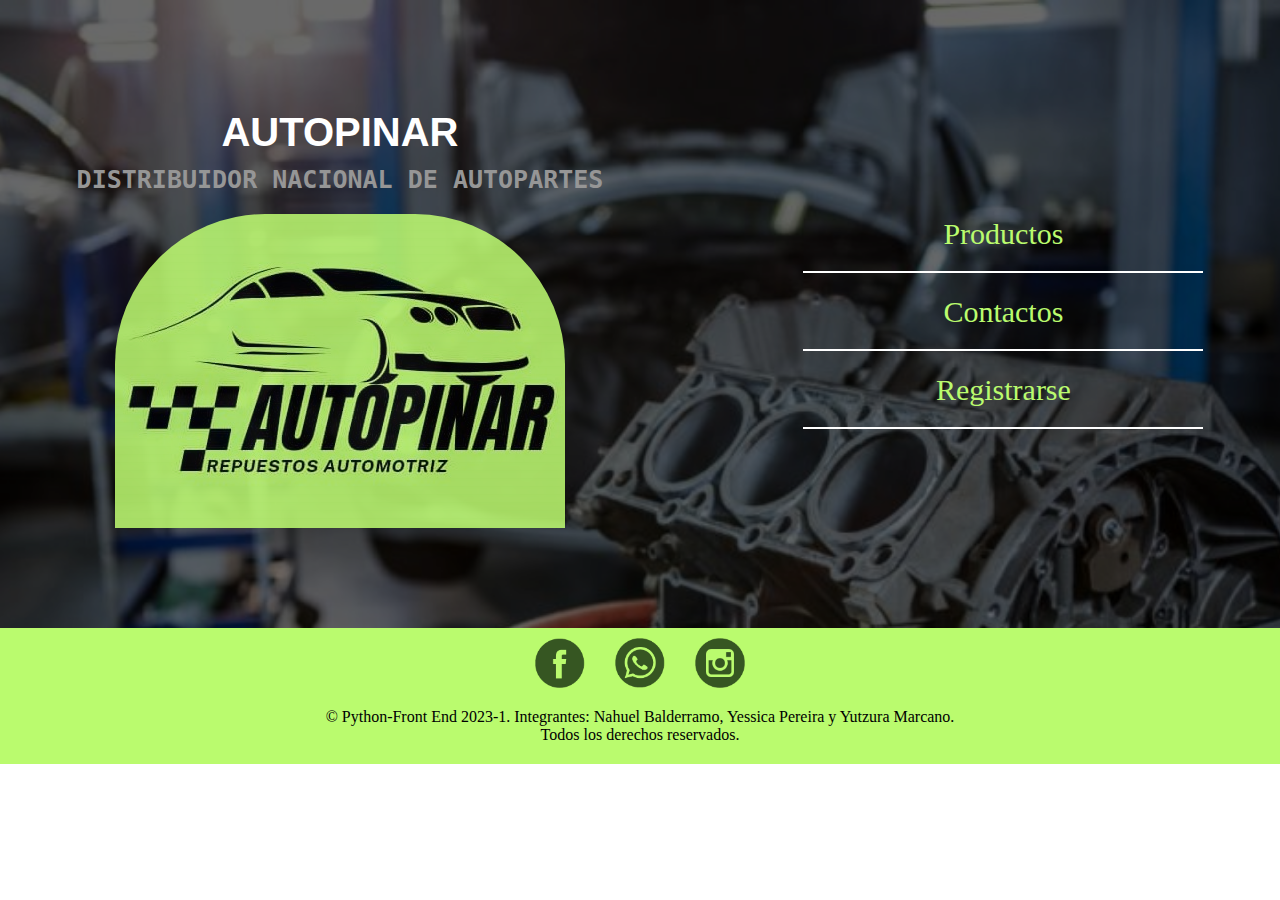
<file: index.html>
<!DOCTYPE html>
<html lang="es">
<head>
    <meta charset="UTF-8">
    <meta http-equiv="X-UA-Compatible" content="IE=edge">
    <meta name="viewport" content="width=device-width, initial-scale=1.0">
    <link rel="stylesheet" type="text/css" href="Inicio.css">
    <link rel="preconnect" href="https://fonts.googleapis.com">
<link rel="preconnect" href="https://fonts.gstatic.com" crossorigin>
<link href="https://fonts.googleapis.com/css2?family=Fjalla+One&display=swap" rel="stylesheet">
<link rel="icon" type="image/vnd.icon" href="Imagenes\favicon.ico" >
    <title>AUTOPINAR</title>
</head>
<body >
 <!--  <header class="header01">

    </header>-->
    <div class="ody"> 
    <main class="Main01">
        <section class="Izquierda">
            <h1 id="Titulo01">AUTOPINAR</h1>
            <h2 id="Subtitulo01">DISTRIBUIDOR NACIONAL DE AUTOPARTES</h2>
            <img src="Imagenes/Logo.jpg" alt="Logo de la empresa" id="Logo01">
        </section>
        <section class="Derecha">
            <a href="Productos.html" class="Productos01" style="text-decoration: none;" >Productos</a>
            <a href="Contactos.html" class="Contactos01" style="text-decoration: none;">Contactos</a>
            <a href="Registrarse.html" class="Registrarse01" style="text-decoration: none;">Registrarse</a>
        </section>
    </main>
</div>
    <footer class="Footer00" >
        <section class="Footer01">
        <img src="Imagenes/LogoFacebook.png" alt="Logo Facebook" height="50px" width="50px" id="LogoFacebook">
        <img src="Imagenes/LogoWhatsap.png" alt="Logo Whatsapp" height="50px" width="50px" id="LogoWhatsapp">
        <img src="Imagenes/LogoInstagram.png" alt="Logo Instagram" height="50px" width="50px" id="LogoInstagram">
        </section>
        <section class="Footer002">
            <p id="Derechos">&copy; Python-Front End 2023-1. Integrantes: Nahuel Balderramo, Yessica Pereira y Yutzura Marcano.<br>Todos los derechos reservados.</p>
        </section>

    </footer>
</body>
</html>
</file>
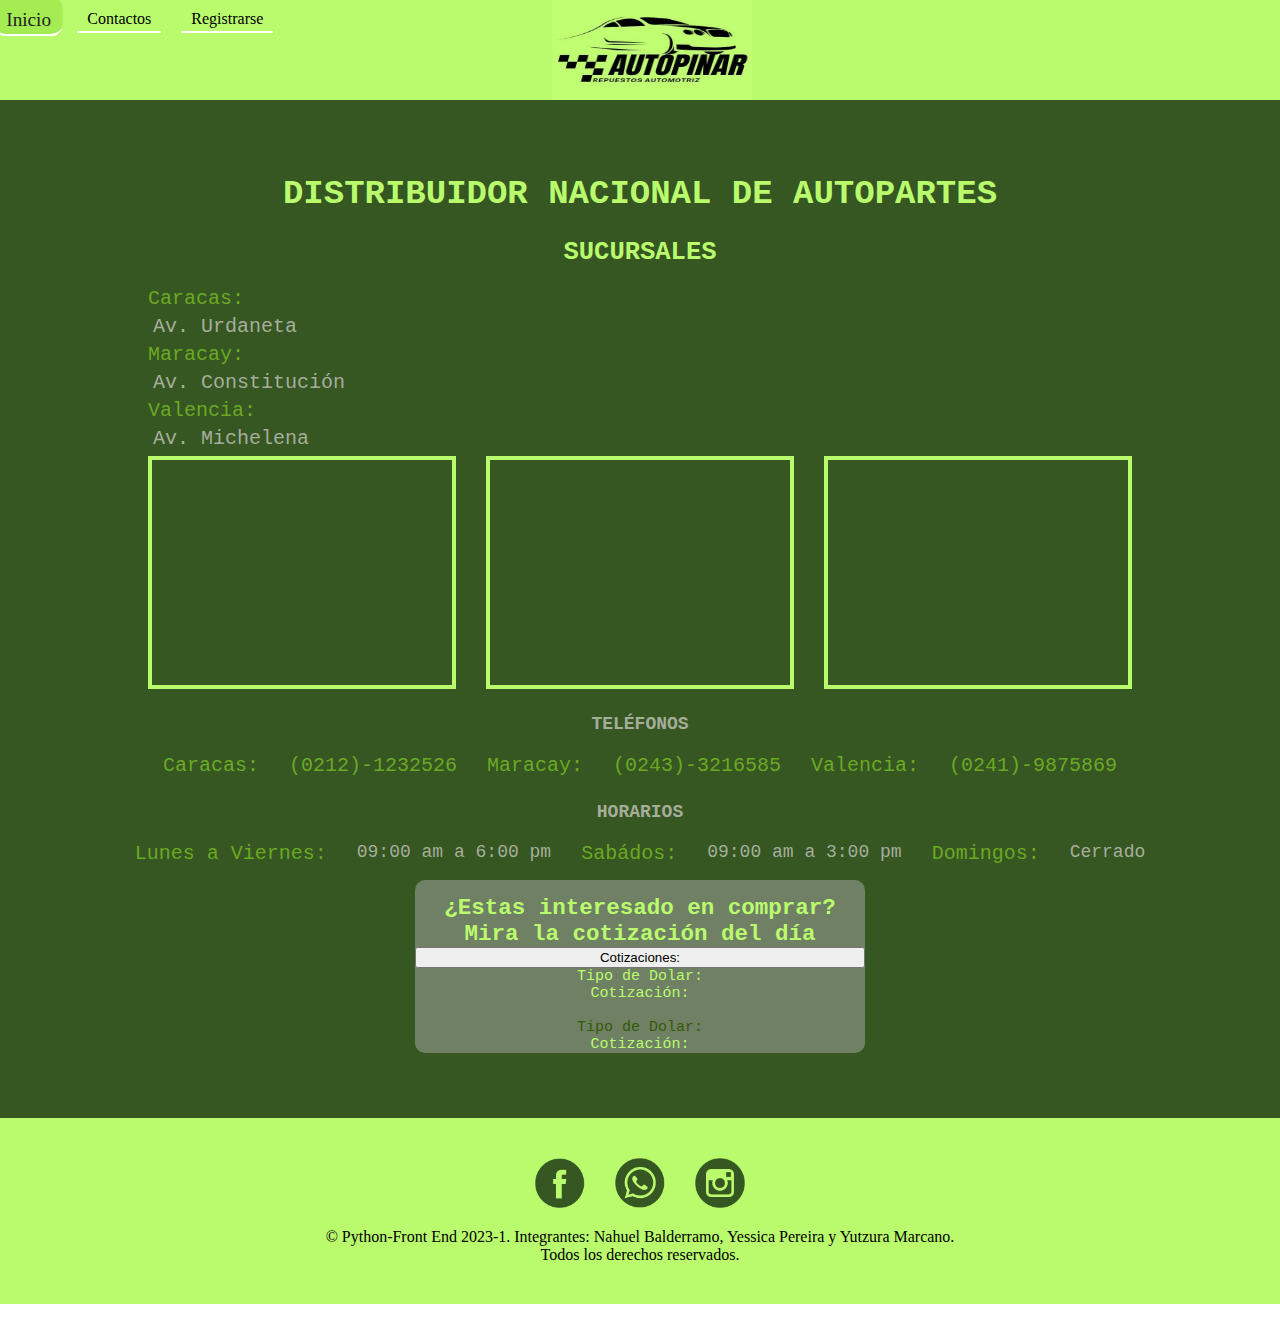
<file: Contactos.html>
<!DOCTYPE html>
<html lang="es">
<head>
    <meta charset="UTF-8">
    <meta http-equiv="X-UA-Compatible" content="IE=edge">
    <meta name="viewport" content="width=device-width, initial-scale=1.0">
    <link rel="stylesheet" type="text/css" href=Contactos.css>
    <link rel="preconnect" href="https://fonts.googleapis.com">
<link rel="preconnect" href="https://fonts.gstatic.com" crossorigin>
<link href="https://fonts.googleapis.com/css2?family=Fjalla+One&display=swap" rel="stylesheet">
<link rel="icon" type="image/vnd.icon" href="Imagenes\favicon.ico" >
    <title>Contactos</title>
</head>
<body >
    <header class="Header11">
        <div class="links11">
        <a href="index.html" class="Productos01" style="text-decoration: none;" >Inicio</a>
        <a href="Contactos.html" class="Contactos01" style="text-decoration: none;">Contactos</a>
        <a href="Registrarse.html" class="Registrarse01" style="text-decoration: none;">Registrarse</a>
        </div>
        <img src="Imagenes\Logo.jpg" alt="Logo marca" height="100px" width="200px" id="Imagen11">
        <h1 id="Vacio"></h1>
    </header>
    <main class="Main12">
        <section class="Seccion123">     
        <h1 id="Titulo02">DISTRIBUIDOR NACIONAL DE AUTOPARTES</h1>
        </section>
        <section class="Seccion124">
        <h2 id="Titulo03">SUCURSALES</h2>
        </section>
        <section class="Seccion125">

            <p class="Ciudad">Caracas:</p> <a href="https://goo.gl/maps/RNeQLjKmGgwtueaW9?coh=178571&entry=tt" style="text-decoration: none;" class="link11">Av. Urdaneta</a>
            <p class="Ciudad">Maracay:</p> <a href="https://goo.gl/maps/RTZ4uBkPN3grMSW99" style="text-decoration: none;" class="link11">Av. Constitución</a>     
            <p class="Ciudad">Valencia:</p> <a href="https://goo.gl/maps/VoAUFtg8gwDGjHcUA?coh=178571&entry=tt" style="text-decoration: none;" class="link11">Av. Michelena</a>

            
        <section class="Seccion130">
            <iframe src="https://www.google.com/maps/embed?pb=!1m18!1m12!1m3!1d3922.9203383818844!2d-66.9102111!3d10.5069406!2m3!1f0!2f0!3f0!3m2!1i1024!2i768!4f13.1!3m3!1m2!1s0x8c2a5ec4b89463b7%3A0x38ed3dbcea501859!2sAv.%20Urdaneta%2C%20Caracas%2C%20Distrito%20Capital%2C%20Venezuela!5e0!3m2!1ses!2sar!4v1683474272042!5m2!1ses!2sar" width="300" height="225" style=" border: radius 15px; border: 4px solid #BAFB6E;" allowfullscreen="" loading="lazy" referrerpolicy="no-referrer-when-downgrade" class="iframe1"></iframe>
            <iframe src="https://www.google.com/maps/embed?pb=!1m18!1m12!1m3!1d3926.2144110376125!2d-67.59459192407577!3d10.244284068781804!2m3!1f0!2f0!3f0!3m2!1i1024!2i768!4f13.1!3m3!1m2!1s0x8e803ca54b06055f%3A0x1808d1133935812c!2sAv.%20Constituci%C3%B3n%2C%20Maracay%2C%20Aragua%2C%20Venezuela!5e0!3m2!1ses!2sar!4v1683474456110!5m2!1ses!2sar" width="300" height="225" style=" border: radius 15px; border: 4px solid #BAFB6E;" allowfullscreen="" loading="lazy" referrerpolicy="no-referrer-when-downgrade" class="iframe2"></iframe>
            <iframe src="https://www.google.com/maps/embed?pb=!1m18!1m12!1m3!1d3926.6313364533767!2d-68.00155991452493!3d10.210563643365164!2m3!1f0!2f0!3f0!3m2!1i1024!2i768!4f13.1!3m3!1m2!1s0x8e805d75ac019dc7%3A0x8f735cd182481b5d!2sAvenida%20Arturo%20Michelena%2C%20Valencia%202001%2C%20Carabobo%2C%20Venezuela!5e0!3m2!1ses!2sar!4v1683474654198!5m2!1ses!2sar" width="300" height="225" style=" border: radius 15px; border: 4px solid #BAFB6E;" allowfullscreen="" loading="lazy" referrerpolicy="no-referrer-when-downgrade" class="iframe3"></iframe>
            </section>
        </section>
        <section class="Seccion126">
        <h2 id="Titulo04">TELÉFONOS</h2>
        </section>
        <section class="Seccion127">
            <P class="Ciudad">Caracas:</P>
            <p class="Telefono">(0212)-1232526</p>
            <p class="Ciudad">Maracay:</p>
            <p class="Telefono">(0243)-3216585</p>
            <p class="Ciudad">Valencia:</p>
            <p class="Telefono">(0241)-9875869</p>
        </section>
        <section class="Seccion128">
        <h2 id="Titulo05">HORARIOS</h2>
        </section>
        <section class="Seccion129">
            <P class="Dias"> Lunes a Viernes:</P>
            <p class="Hora">09:00 am a 6:00 pm</p>
            <P class="Dias"> Sabádos:</P>
            <p class="Hora">09:00 am a 3:00 pm</p>
            <P class="Dias"> Domingos:</P>
            <p class="Hora"> Cerrado</p>
        </section>        
        </section>
        <section class="Seccion131">
            <h2 id="Titulo06">¿Estas interesado en comprar? <br> Mira la cotización del día</h2>
            <button onclick="traer()">Cotizaciones:</button>
            <div class="Tipodedolar">Tipo de Dolar: <span id="dolar"></span></div>
            <div class="Cotización">Cotización: <span id="compra"></span></div>
            <br>
            <div class="Tipo de dolar">Tipo de Dolar: <span id="dolar2"></span></div>
            <div class="Cotización">Cotización: <span id="compra2"></span></div>
        <script>
            dolarCont=document.querySelector('#dolar')
            compraCont=document.querySelector('#compra')
            dolar2Cont=document.querySelector('#dolar2')
            compra2Cont=document.querySelector('#compra2')
            function traer(){
                fetch('https://www.dolarsi.com/api/api.php?type=valoresprincipales')
                .then(res=>res.json())
                .then(data=>{
                    dolarCont.innerHTML=`${data[0].casa.nombre}`
                    compraCont.innerHTML=`${data[0].casa.compra}`
                    dolar2Cont.innerHTML=`${data[1].casa.nombre}`
                    compra2Cont.innerHTML=`${data[1].casa.compra}`
                }
                )
            }
        </script>
        </section>
        </main>       
    <footer class="Footer00" >
        <section class="Footer01">
        <img src="Imagenes/LogoFacebook.png" alt="Logo Facebook" height="50px" width="50px" id="LogoFacebook">
        <img src="Imagenes/LogoWhatsap.png" alt="Logo Whatsapp" height="50px" width="50px" id="LogoWhatsapp">
        <img src="Imagenes/LogoInstagram.png" alt="Logo Instagram" height="50px" width="50px" id="LogoInstagram">
        </section>
        <section class="Footer002">
            <p id="Derechos">&copy; Python-Front End 2023-1. Integrantes: Nahuel Balderramo, Yessica Pereira y Yutzura Marcano.<br>Todos los derechos reservados.</p>
        </section>
    </footer>
</body>
</html>
</file>
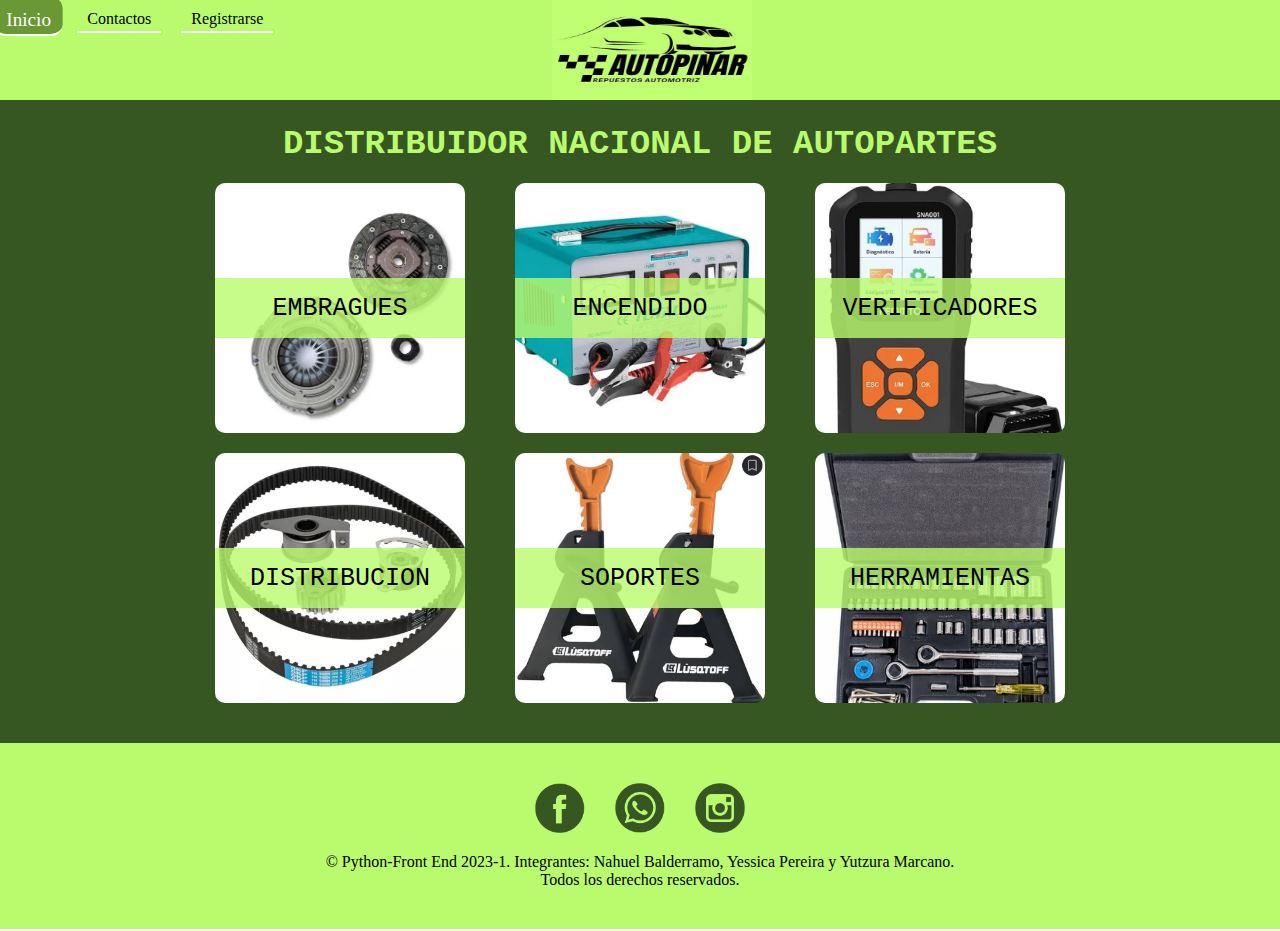
<file: Productos.html>
<!DOCTYPE html>
<html lang="es">
<head>
    <meta charset="UTF-8">
    <meta http-equiv="X-UA-Compatible" content="IE=edge">
    <meta name="viewport" content="width=device-width, initial-scale=1.0">
    <link rel="stylesheet" type="text/css" href="Productos.css">
    <link rel="stylesheet" type="text/css" href="Registrarse.css">
    <link rel="preconnect" href="https://fonts.googleapis.com">
<link rel="preconnect" href="https://fonts.gstatic.com" crossorigin>
<link href="https://fonts.googleapis.com/css2?family=Fjalla+One&display=swap" rel="stylesheet">
<link rel="icon" type="image/vnd.icon" href="Imagenes\favicon.ico" >
    <title>Productos</title>
</head>
<body >
    <header class="Header11">
        <div class="links11">
        <a href="index.html" class="Productos01" style="text-decoration: none;">Inicio</a>
        <a href="Contactos.html" class="Contactos01" style="text-decoration: none;">Contactos</a>
        <a href="Registrarse.html" class="Registrarse01" style="text-decoration: none;">Registrarse</a>
        </div>
        <img src="Imagenes\Logo.jpg" alt="Logo marca" height="100px" width="200px" id="Imagen11">
        <h1 id="Vacio"></h1>
    </header>
    <main class="Main11">
        <section class="Seccion11">
        <h1 id="Titulo02">DISTRIBUIDOR NACIONAL DE AUTOPARTES</h1>
        </section>
        <section class="Seccion121">
            <section class="Imagen1">
            <a href="Registrarse.html" style="text-decoration: none;" id="SobreTexto">EMBRAGUES</a>
            </section>
            <section class="Imagen2">
                <a href="Registrarse.html" style="text-decoration: none;" id="SobreTexto">ENCENDIDO</a>
            </section>
            <section class="Imagen3">
                <a href="Registrarse.html" style="text-decoration: none;" id="SobreTexto">VERIFICADORES</a>
            </section>
            </section>
        <section class="Seccion122">
            <section class="Imagen4">
                <a href="Registrarse.html" style="text-decoration: none;" id="SobreTexto">DISTRIBUCION</a>
            </section>
            <section class="Imagen5">
                <a href="Registrarse.html" style="text-decoration: none;" id="SobreTexto">SOPORTES</a>
            </section>
            <section class="Imagen6">
                <a href="Registrarse.html" style="text-decoration: none;" id="SobreTexto">HERRAMIENTAS</a>
        </section>
            
        </section>
    </main>
    <footer class="Footer00" >
        <section class="Footer01">
        <img src="Imagenes/LogoFacebook.png" alt="Logo Facebook" height="50px" width="50px" id="LogoFacebook">
        <img src="Imagenes/LogoWhatsap.png" alt="Logo Whatsapp" height="50px" width="50px" id="LogoWhatsapp">
        <img src="Imagenes/LogoInstagram.png" alt="Logo Instagram" height="50px" width="50px" id="LogoInstagram">
        </section>
        <section class="Footer002">
            <p id="Derechos">&copy; Python-Front End 2023-1. Integrantes: Nahuel Balderramo, Yessica Pereira y Yutzura Marcano.<br>Todos los derechos reservados.</p>
        </section>
    </footer>
</body>
</html>
</file>
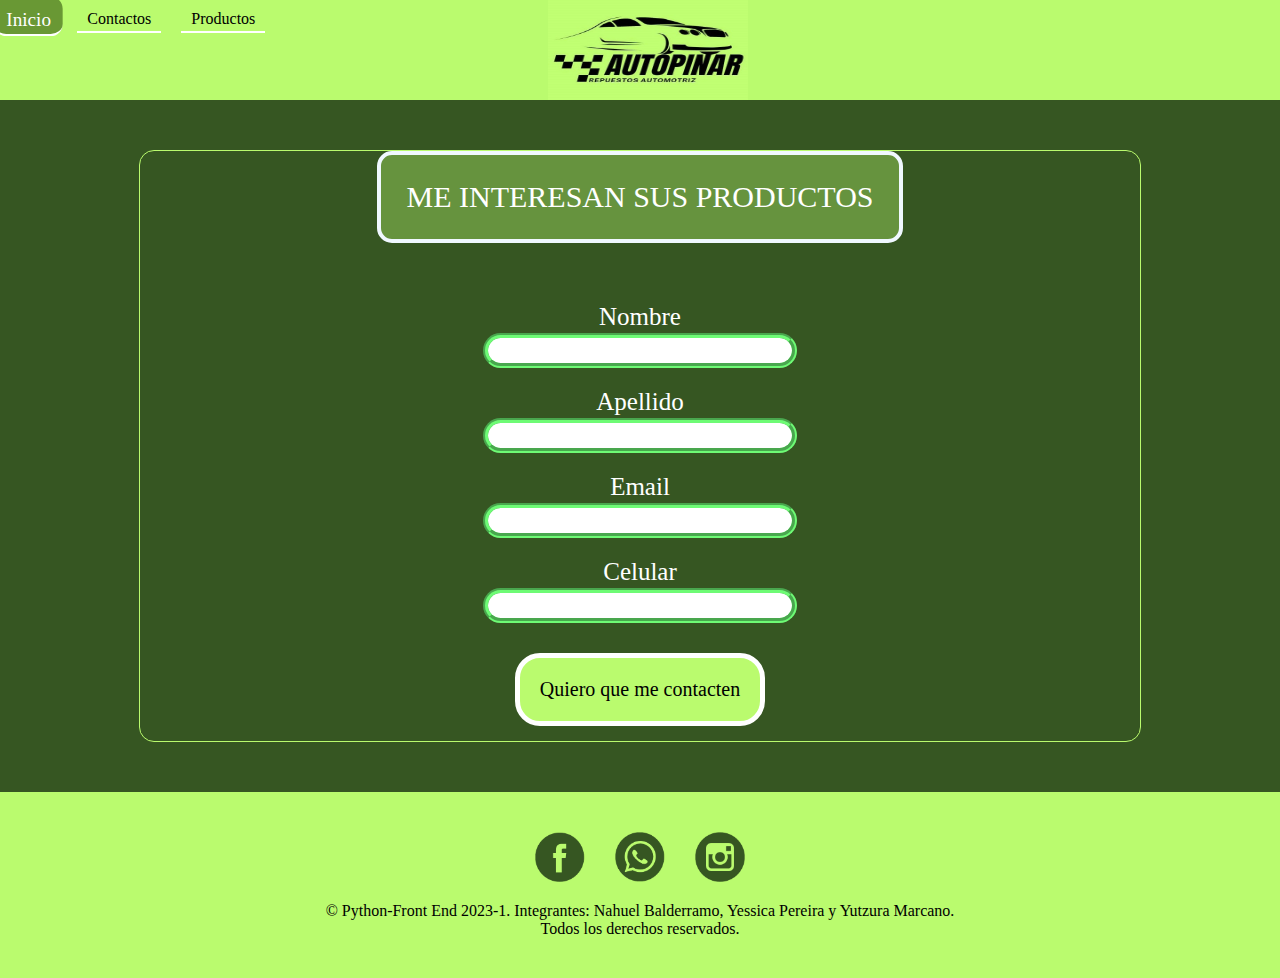
<file: Registrarse.html>
<!DOCTYPE html>
<html lang="es">
<head>
    <meta charset="UTF-8">
    <meta http-equiv="X-UA-Compatible" content="IE=edge">
    <meta name="viewport" content="width=device-width, initial-scale=1.0">
    <link rel="stylesheet" type="text/css" href="Productos.css">
    <link rel="stylesheet" type="text/css" href="Registrarse.css">
    <link rel="preconnect" href="https://fonts.googleapis.com">
<link rel="preconnect" href="https://fonts.gstatic.com" crossorigin>
<link href="https://fonts.googleapis.com/css2?family=Fjalla+One&display=swap" rel="stylesheet">
<link rel="icon" type="image/vnd.icon" href="Imagenes\favicon.ico" >
    <title>Productos</title>
</head>
<body >
    <header class="Header11">
        <div class="links11">
        <a href="index.html" class="Productos01" style="text-decoration: none;" >Inicio</a>
        <a href="Contactos.html" class="Contactos01" style="text-decoration: none;">Contactos</a>
        <a href="Productos.html" class="Registrarse01" style="text-decoration: none;">Productos</a>
        </div>
        <img src="Imagenes\Logo.jpg" alt="Logo marca" height="100px" width="200px" id="Imagen11">
        <h1 id="Vacio"></h1>
    </header>
    <script src="validarFormulario.js"> </script>    
<main class="Main21">
    
    <form action="" class="Formulario" onsubmit="return validateForm()">

        <div class="Pregunta"> ME INTERESAN SUS PRODUCTOS </div>
        <div id="ObtenerNombre0">
        <label for="ObtenerNombre" >Nombre</label>
    </div>
        <input type="text" id="ObtenerNombre" name="Formulario"  >
        <span id="errorNombre" class="error"></span>
        <div id="ObtenerNombre0">
        <label for="ObtenerApellido">Apellido</label>
    </div>
        <input type="text" id="ObtenerApellido" name="Formulario"  >
        <span id="errorApellido" class="error"></span>
        <div id="ObtenerNombre0">
        <label for="Email">Email</label>
    </div>
        <input type="email" id="Email" name="Formulario"  >
        <span id="errorEmail" class="error"></span>
        <div id="ObtenerNombre0">
        <label for="Celular">Celular</label>
    </div>
        <input type="" id="Celular" name="Formulario" >
        <span id="errorTelefono" class="error"></span>
        <div id="boton">
        <input type="submit"  value="Quiero que me contacten" id="boton0">
    </div>
        
    </form>
    
   
</main>




    <footer class="Footer00" >
        <section class="Footer01">
        <img src="Imagenes/LogoFacebook.png" alt="Logo Facebook" height="50px" width="50px" id="LogoFacebook">
        <img src="Imagenes/LogoWhatsap.png" alt="Logo Whatsapp" height="50px" width="50px" id="LogoWhatsapp">
        <img src="Imagenes/LogoInstagram.png" alt="Logo Instagram" height="50px" width="50px" id="LogoInstagram">
        </section>
        <section class="Footer002">
            <p id="Derechos">&copy; Python-Front End 2023-1. Integrantes: Nahuel Balderramo, Yessica Pereira y Yutzura Marcano.<br>Todos los derechos reservados.</p>
        </section>
    </footer>
</body>
</html>
</file>
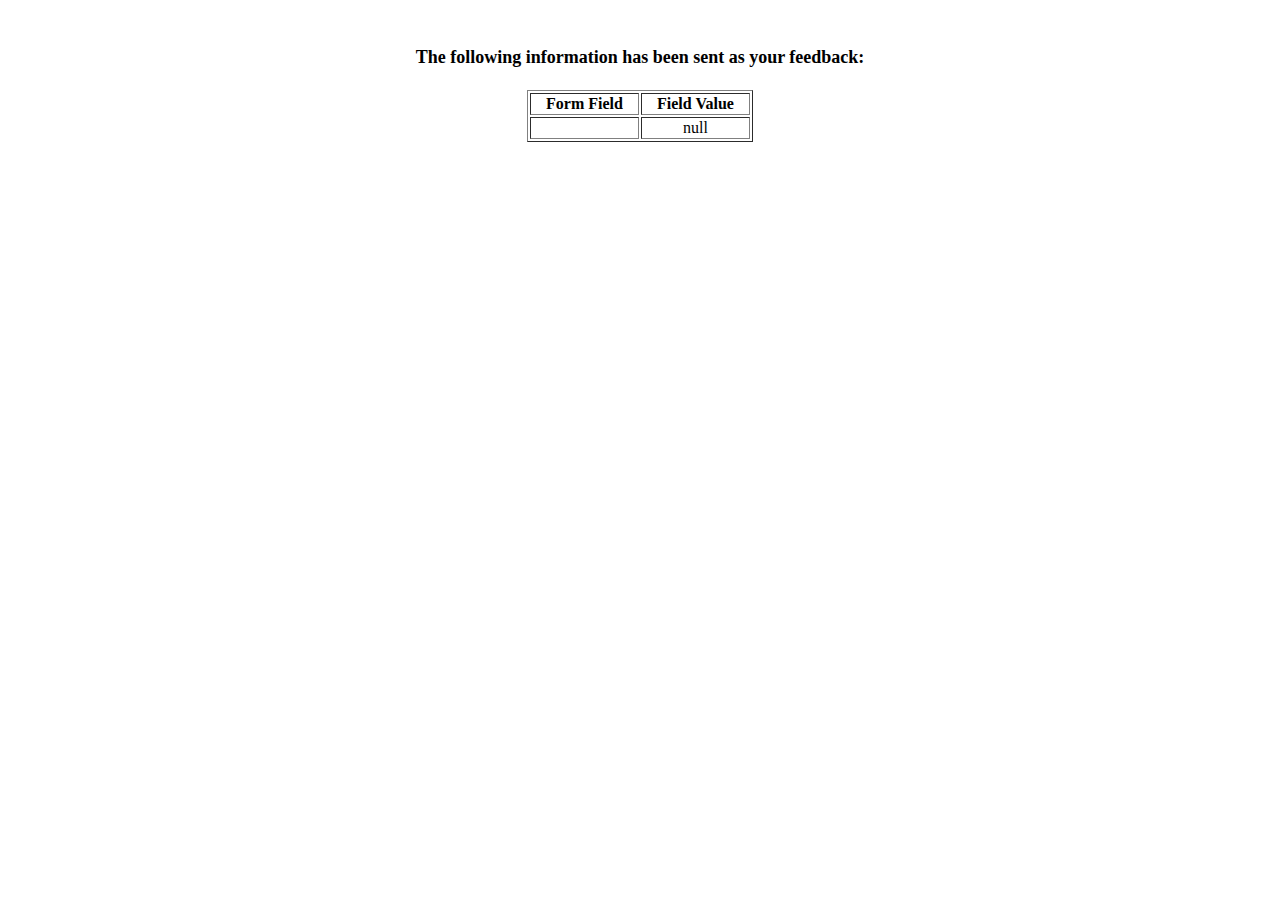
<file: show_data.html>
<html>
<head>
<title>Feedback Sent</title>
</head>
<body>
<p align=center>&nbsp;</p>
<h1 align=center><font size="+1">The following information has been sent as your
  feedback:</font></h1>

<table border="1" align=center width="226">
  <tr>
    <th align="center">Form Field</th>
    <th align="center">Field Value</th>
  </tr>

<script language="javascript">
var args = location.search.substr(1).split('&');
for (var i = 0; i < args.length; ++i) {
  var parts = args[i].split('=');
  if (parts != null) {
    var field = parts[0];
    var value = parts[1];
    if (value == null) {
      value = "null"
    }
    else {
      value = '"' + unescape(value.replace(/\+/g, ' ')) + '"';
    }

    document.writeln('<tr><td align="center">' + field + '</td>');
    document.writeln('<td align="center">' + value + '</td></tr>');
  }
}
</script>

<noscript>
<tr><td>
<p>You need to turn on Javascript in your browser.</p>

<p>In Microsoft Internet Explorer 4 or greater:</p>
<ul>
<li>From the "Tools" menu (in IE 4, it's the "View" menu), select "Internet Options".</li>
<li>Click on the "Security" tab.</li>
<li>Click on the "Custom Level" button. (In IE 4, select "Custom"
and then click on "Settings...".)</li>
<li>Under "Active scripting" make sure "Enable" is selected.</li>
</ul>

<p>In Netscape version 4 or greater:</p>
<ul>
<li>From the <b>Edit</b> menu, select <b>Preferences</b>.</li>
<li>In the <b>Category</b> list on the left, click on the word "Advanced".</li>
<li>In the panel on the right, make sure "Enable JavaScript" is checked.</li>
<li>Click the <b>OK</b> button.</li>
</ul>

</td></tr>
</noscript>

</table>
</body>
</html>
</file>
<file: Inicio.css>
*{margin: 0px;
}

/*HEADEER*/
.header01{
    padding: 30px;
    background-color: #BAFB6E;

}
.ody{    background-image: url(Imagenes/ImagenFondojpg.jpg);
    background-attachment: fixed;
    background-position: center;
    background-repeat: no-repeat;
    background-size: cover;}
    /*MAIN*/
.Main01{
 /*   background-color:#365622 ;*/
    
    background-color: rgb(0 0 0 / 59%);
    display: flex;
    justify-content: center;
    gap: 200px;
    padding-bottom: 100px;
    padding-top: 100px;
    ;
}
.Izquierda{
    display: flex;
    flex-direction: column;
    text-align: center;
    align-items: center;
    
}
#Titulo01{
    
    font-family: 'Montserrat', sans-serif;
    color: white;
    font-size: 40px;
    padding: 10px;
    animation-name: AgrandarTitulo;
    animation-duration: 1.5s;
    animation-delay: 0;
    animation-iteration-count: 1;
    animation-direction:normal;
}
@keyframes AgrandarTitulo {
    0%{
        transform: scale(0);
    }
    100%{
        transform: scale(1);
    }
}
#Subtitulo01{
    font-family: 'Roboto Mono', monospace;
    color: rgb(150, 150, 150);
    font-size: 25px;
    padding-bottom: 20px;
    animation-name: AgrandarSubtitulo;
    animation-duration: 2s;
    animation-delay: 0;
    animation-iteration-count: 1;
    animation-direction:normal;
    
}
@keyframes AgrandarSubtitulo {
    0%{
        transform: scale(0);
        
    }
    100%{
        transform: scale(1);
    }
}
#Logo01{
    border-top-left-radius: 150px;
border-top-right-radius: 150px;
animation-name: ApareceLogo;
animation-duration: 1s;
animation-delay: 0;
animation-iteration-count: 1;
animation-direction:normal;
opacity: calc(85%);
}
@keyframes ApareceLogo {
    0%{
        transform: scale(0);
        transform: translateX(-700px);
        
    }
    100%{
        transform: scale(1);
    }
}
.Derecha{
    
    display: flex;
    flex-direction: column;
    justify-content: center;
    text-align: center;
    width: 400px;
    }
.Productos01,.Contactos01,.Registrarse01{
    color: #BAFB6E;
    font-size: 30px;
    margin-bottom: 2px;
    border-bottom: 2px solid white;
    padding: 20px;
    transition: 0.3s;
    animation-name: ApareceBotones;
    animation-duration: 1s;
    animation-delay: 0;
    animation-iteration-count: 1;
    animation-direction:normal;
    }
    @keyframes ApareceBotones {
        0%{
            transform: scale(0);
            transform: translateX(700px);
            
        }
        100%{
            transform: scale(1);
            }
}
.Productos01:hover,.Contactos01:hover,.Registrarse01:hover{
    color: #fefefe;
    font-size: 50px;
    margin-bottom: 2px;
    border-bottom: 4px solid #BAFB6E;
    padding: 20px;
    transition: 0.5;
}
.Footer00{
    display: flex;
    flex-direction: column;
    background-color: #BAFB6E;
    padding: 20px;
    padding-top: 10px;
    display: flex;
    justify-content: center;
}
.Footer01{
    display: flex;
    justify-content: center;
    gap: 30px;
}
#LogoFacebook,#LogoWhatsapp,#LogoInstagram{
    transform: rotate(0deg);
    transition: 0.5s ;
    
}
#LogoFacebook:hover{
    transform: rotate(-45deg);
    transition: 0.5s ;}
    
#LogoWhatsapp:hover{
    transform: rotate(360deg);
    transition: 0.5s ;}
    
#LogoInstagram:hover{
    transform: rotate(45deg);
    transition: 0.5s ;
    
}
.Footer002{
    padding-top: 20px;
    display: flex;
    justify-content: center;
    text-align: center;
}

/* CSS para dispositivos móviles */

/* Agregar estilos para hacer el header responsivo */
@media screen and (max-width: 768px) {
    .header01 {
      padding: 15px;
      height: auto;
    }
    
    #Titulo01 {
      font-size: 30px;
    }
    
    #Subtitulo01 {
      font-size: 20px;
    }
    
    #Logo01 {
      width: 100px;
      height: 100px;
      border-radius: 50%;
      margin-bottom: 10px;
    }
    
    .Productos01,
    .Contactos01,
    .Registrarse01 {
      font-size: 20px;
      margin-bottom: 5px;
      padding: 10px;
    }
    
    .Productos01:hover,
    .Contactos01:hover,
    .Registrarse01:hover {
      font-size: 25px;
      margin-bottom: 5px;
      padding: 10px;
      border-bottom: 2px solid #ffffff;
    }
  }
  
  /* Agregar estilos para hacer el main responsivo */
  @media screen and (max-width: 768px) {
    .Main01 {
      flex-direction: column;
      gap: 20px;
      padding-bottom: 50px;
      padding-top: 50px;
    }
    
    .Izquierda {
      margin-bottom: 20px;
    }
    
    .Derecha {
      width: 100%;
      margin: 0 auto;
      padding-bottom: 20px;
      text-align: center;
    }
    
    .Productos01,
    .Contactos01,
    .Registrarse01 {
      font-size: 25px;
      margin-bottom: 5px;
      padding: 10px;
    }
    
    .Productos01:hover,
    .Contactos01:hover,
    .Registrarse01:hover {
      font-size: 30px;
      margin-bottom: 5px;
      padding: 10px;
      border-bottom: 2px solid #ffffff;
    }
  }
  
  /* Agregar estilos para hacer el footer responsivo */
  @media screen and (max-width: 768px) {

    .Footer00 { 
      margin-top: auto;
    }

    .Footer01 {
      margin-top: 20px;
      gap: 10px;
      margin-bottom: 10px;
    }
    
    #LogoFacebook,
    #LogoWhatsapp,
    #LogoInstagram {
      width: 40px;
      height: 40px;
    }
    
    .Footer002 {
      font-size: 12px;
      justify-content: center;
    }
  }
</file>
<file: Productos.css>
*{margin: 0px;}
.Header11{
    padding: 0px;
    background-color: #BAFB6E;
    display: flex;
    justify-content: space-between;
    gap: 100px;
}

.links11{
    background-color: #BAFB6E;
    right: 1110px;
    display: flex;
    flex-direction: row;
    justify-content: flex-start;
    gap: 20px; 
    height:35px
}
#Imagen11{
    animation-name: ImagenSuperior;
    animation-duration: 1s;
    animation-delay: 0;
    animation-iteration-count: 1;
    animation-direction:normal;
}
@keyframes ImagenSuperior {
    0%{
        transform: translateX(-700px);
    }
    100%{

    }
}
.Productos01,.Contactos01,.Registrarse01{
    color: black;
    padding: 10px;
    margin-bottom: 2px;
    border-bottom: 2px solid white;   
    transition: 0.3s;
}
.Productos01:hover,.Contactos01:hover,.Registrarse01:hover{
    color: rgb(255, 255, 255);
    transform: scale(1.2);
    transition: 0.2s;
    padding: 10px;
    margin-bottom: 2px;
    border-bottom: 2px solid white;  
    background-color: #699834; 
    border-radius: 10px;
}
#Imagen11{ 
    background-color: #BAFB6E; 
    padding-right: 250px;
}
.Main11{
    background-color: #365622 ;
    display: flex;
    flex-direction: column;
    padding-bottom:40px;
        }
.Seccion11{
        display: flex;
        align-content: center;
        justify-content: center;
        margin-top:25px;
        color:#BAFB6E;
        font-family: 'Roboto Mono', monospace;
        font-size:17px;
    
}
.Seccion121{
            display: flex;
            align-content: center;
            justify-content: center;
            gap: 50px;
            padding-top: 20px;
            }
.Seccion122{
            display: flex;
            align-content: center;
            justify-content: center;
            gap: 50px;
            padding-top: 20px;
        }    
.Imagen1 {
    background-image: url(Imagenes/Embragues.jpg) ;
    width: 250px;
    height: 250px;
    background-position: center;
    background-repeat: no-repeat;
    background-size: cover;
    display: flex;
    justify-content: center;
    align-items: center;
    border-radius: 10px;
    
     }
.Imagen2{
    background-image: url(Imagenes/Encendido.jpg) ;
    width: 250px;
    height: 250px;
    background-position: center;
    background-repeat: no-repeat;
    background-size: cover;
    display: flex;
    justify-content: center;
    align-items: center;
    border-radius: 10px;
 }
.Imagen3 {
    background-image: url(Imagenes/Verificadores.jpg) ;
    width: 250px;
    height: 250px;
    background-position: center;
    background-repeat: no-repeat;
    background-size: cover;
    display: flex;
    justify-content: center;
    align-items: center;
    border-radius: 10px;
 }
.Imagen4{ 
    background-image: url(Imagenes/Distribucion.jpg) ;
    width: 250px;
    height: 250px;
    background-position: center;
    background-repeat: no-repeat;
    background-size: cover;
    display: flex;
    justify-content: center;
    align-items: center;
    border-radius: 10px;
}
.Imagen5{ 
    background-image: url(Imagenes/Soportes.jpg) ;
    width: 250px;
    height: 250px;
    background-position: center;
    background-repeat: no-repeat;
    background-size: cover;
    display: flex;
    justify-content: center;
    align-items: center;
    border-radius: 10px;
}
.Imagen6 { 
    background-image: url(Imagenes/Herramientas.jpg) ;
    width: 250px;
    height: 250px;
    background-position: center;
    background-repeat: no-repeat;
    background-size: cover;
    display: flex;
    justify-content: center;
    align-items: center;
    border-radius: 10px;

 }
 #SobreTexto { 
    background-color: #b9fb6ecc;
    width:300px;
    height:60px;
    display:flex;
     justify-content:center;
     align-items:center;
     color: black;
    font-size: 25px;
    font-family: 'Roboto Mono', monospace;
      transition:0.3s;
      }
 #SobreTexto:hover { 
    background-color: #365622b8;
    width:300px;
    height:250px;
     transition:0.5s;
    display:flex;
     justify-content:center;
     align-items:center;
     color: white;
    font-size: 25px;
    font-family: 'Roboto Mono', monospace;
      }
      .Footer00{
        display: flex;
        flex-direction: column;
        background-color: #BAFB6E;
        padding: 40px;
        display: flex;
        justify-content: center;
    }
    .Footer01{
        display: flex;
        justify-content: center;
        gap: 30px;
    }
    #LogoFacebook,#LogoWhatsapp,#LogoInstagram{
        transform: rotate(0deg);
        transition: 0.5s ;
        
    }
    #LogoFacebook:hover{
        transform: rotate(-45deg);
        transition: 0.5s ;}
        
    #LogoWhatsapp:hover{
        transform: rotate(360deg);
        transition: 0.5s ;}
        
    #LogoInstagram:hover{
        transform: rotate(45deg);
        transition: 0.5s ;
        
    }
    .Footer002{
        padding-top: 20px;
        display: flex;
        justify-content: center;
        text-align: center;
    }
    
    @media only screen and (max-width: 768px) {
        .Header11{
          display: flex;
          flex-direction: column;
          align-items: center;
          justify-content: center;
        }
        
        .links11{
          display: none;
        }
        
        #Imagen11{
          display: none;
        }

        .Seccion11 {
            text-align: center;
        }
        
        .Seccion121, .Seccion122{
          flex-direction: column;
          gap: 30px;
          padding-top: 0px;
        }
        
        .Imagen1, .Imagen2, .Imagen3, .Imagen4, .Imagen5, .Imagen6{
          width: 100%;
          height: 60px;
          margin-bottom: 20px;
        }
        
        .Main11{
          padding-bottom: 0px;
          gap: 10px;
        }

        .Seccion121 { 
            flex-direction: column;
            gap: 10px;
        }

        .Seccion122 { 
            flex-direction: column;
            gap: 10px;
        }

        #SobreTexto { 
            background-color: #b9fb6ecc;
            width: 100%;
            height:100%;
            display:flex;
            justify-content:center;
            align-items:center;
            color: black;
            font-size: 25px;
            font-family: 'Roboto Mono', monospace;
            border-radius: 10px;
        }

        .Footer01 {
            margin-top: 20px;
            margin-bottom: 20px;
            gap: 10px;
          }
          
          #LogoFacebook,
          #LogoWhatsapp,
          #LogoInstagram {
            width: 45px;
            height: 45px;
          }
          
          .Footer002 {
            font-size: 16px;
            justify-content: center;
          }
      }
</file>
<file: Registrarse.css>
.Main21{
    padding: 50px;
    background-color: #365622;
    display: flex;
    flex-direction: column;
    justify-content: center;
    align-items: center;
}
.Pregunta{
    display: flex;
    align-items: center;
    justify-content: center;
    color: rgb(255, 255, 255);
    font-size: 30px;
    padding: 25px;
    margin-bottom: 50px;
    background-color: #b9fb6e5e;
    border-radius: 15px;
    border: 4px solid aliceblue;
    font-family: 'Times New Roman', Times, serif;
}
.Formulario {
    display: flex;
    flex-direction: column;
    justify-content: center;
    align-items: center;
    text-align: center;
    border: 1px solid #BAFB6E;
    border-radius: 15px; 
    background-color: #365622; 
    width: 1000px;
       
}
#ObtenerNombre0{
    color: rgb(255, 255, 255);
    padding: 10px;
    padding-bottom: 2px;
    font-size: 25px;
    font-family: 'Times New Roman', Times, serif;
}
#ObtenerNombre,#ObtenerApellido,#Email,#Celular{
    color: rgb(97, 97, 97);
    font-size: 20px;
    display: flex;
    text-align: center;
    width: 300px;
    margin-bottom: 10px;
    border-radius: 20px;
    border: 5px groove #6efb75;   
    font-family: 'Times New Roman', Times, serif;
}

#boton0{
    background-color: #BAFB6E;
    padding: 20px;
    border-radius: 25px;
    margin-top: 20px;
    margin-bottom: 15px;
    border:5px solid white;
    font-size: 20px;
    font-family: 'Times New Roman', Times, serif;
    color: rgb(0, 0, 0);  
    transition: 0.5s;  
      

}

@keyframes Enviar {
    0%{
        border:5px solid rgb(62, 231, 15);
        color: rgb(62, 231, 15) ;
        
        
    }
    10%{
        border:5px solid rgb(105, 227, 71);
        color: rgb(105, 227, 71) ;
    }
    20%{
        border:5px solid rgb(147, 223, 127);
        color: rgb(147, 223, 127) ;
    }
    30%{
        border:5px solid rgb(190, 225, 181);
        color: rgb(190, 225, 181) ;
 
    }
    40%{
        border:5px solid rgb(223, 223, 223);
        color:rgb(223, 223, 223);

    }
    50%{
        border:5px solid rgb(222, 225, 221);
        color:rgb(222, 225, 221);
    }
    60%{
        border:5px solid rgb(190, 225, 181);
        color:rgb(190, 225, 181);
    }
    70%{
        border:5px solid rgb(147, 223, 127);
        color:rgb(147, 223, 127);
    }
    80%{
        border:5px solid rgb(105, 227, 71);
        color:rgb(105, 227, 71);
    }
    90%{
        border:5px solid rgb(62, 231, 15);
        color:rgb(62, 231, 15);
    }
    100%{
        border:5px solid rgb(62, 231, 15);
        color:rgb(62, 231, 15);
        }
}
#boton0:hover{
    transform: scale(1.1);
    transition: 0.5s;
    color: white;
    background-color: #0d100b;
    border:5px solid rgb(62, 231, 15);
    animation-name: Enviar;
    animation-duration:0.5s;
    animation-delay: 0;
    animation-iteration-count: 1;
    animation-direction:normal;
}
.error{
    color: red;
    font-family: 'Gill Sans', 'Gill Sans MT', Calibri, 'Trebuchet MS', sans-serif;
    font-weight: 100;
}
</file>
